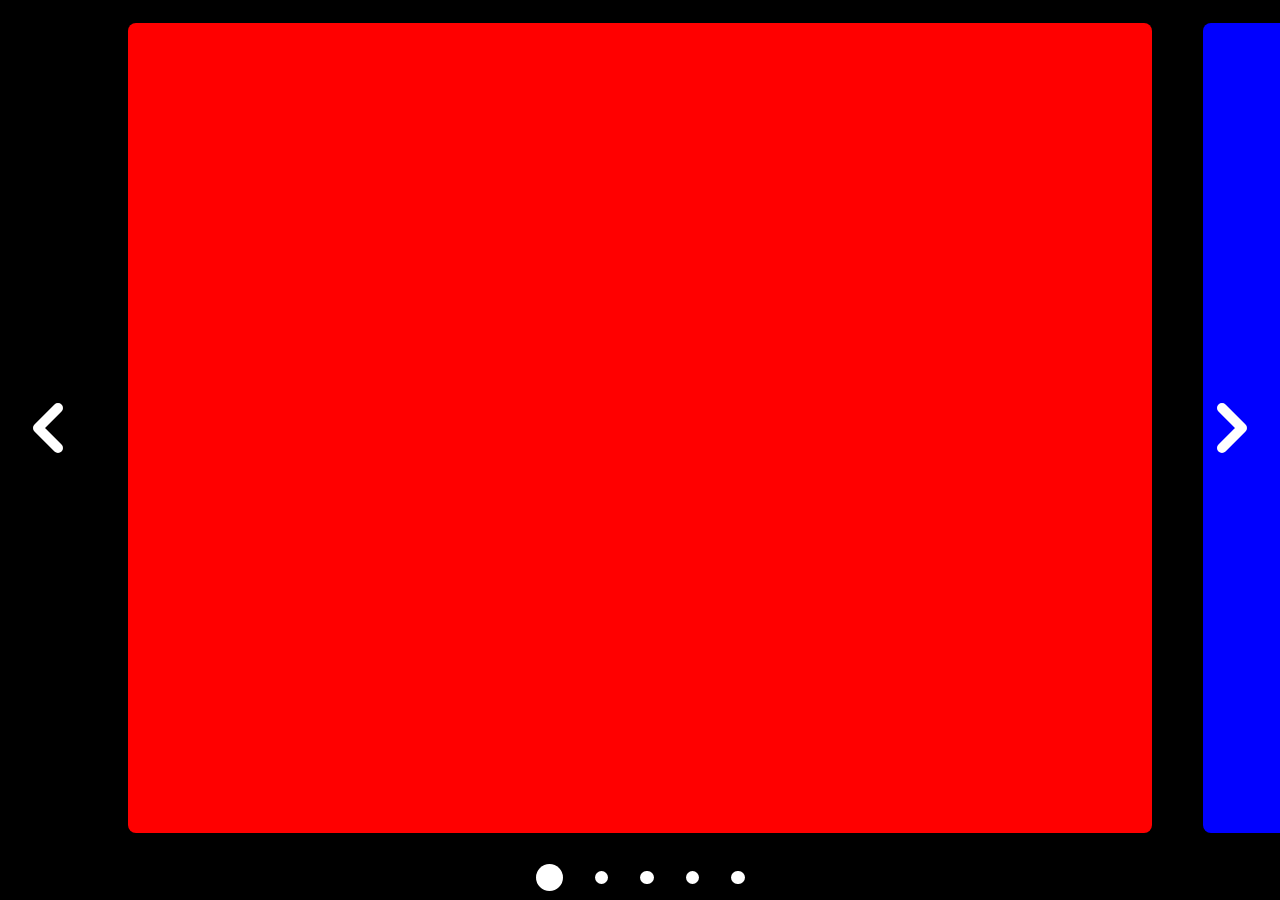
<file: image-slider/index.html>
<!DOCTYPE html>
<html lang="en">

<head>
    <meta charset="UTF-8">
    <meta http-equiv="X-UA-Compatible" content="IE=edge">
    <meta name="viewport" content="width=device-width, initial-scale=1.0">
    <title>Image Slider</title>
    <link rel="stylesheet" href="image-slider.css">
</head>

<body>
    <script src="image-slider.js" defer></script>

    <div class="content">
        <div class="image-slider">
            <div class="scroll-wrapper">
                <div id="img1"></div>
                <div id="img2"></div>
                <div id="img3"></div>
                <div id="img4"></div>
                <div id="img5"></div>
            </div>
            <div class="next-prev-btns">
                <button id="left"></button>
                <button id="right"></button>
            </div>
        </div>
        <div class="nav-dots">
            <div class="dots-container"></div>
        </div>
    </div>
</body>

</html>
</file>
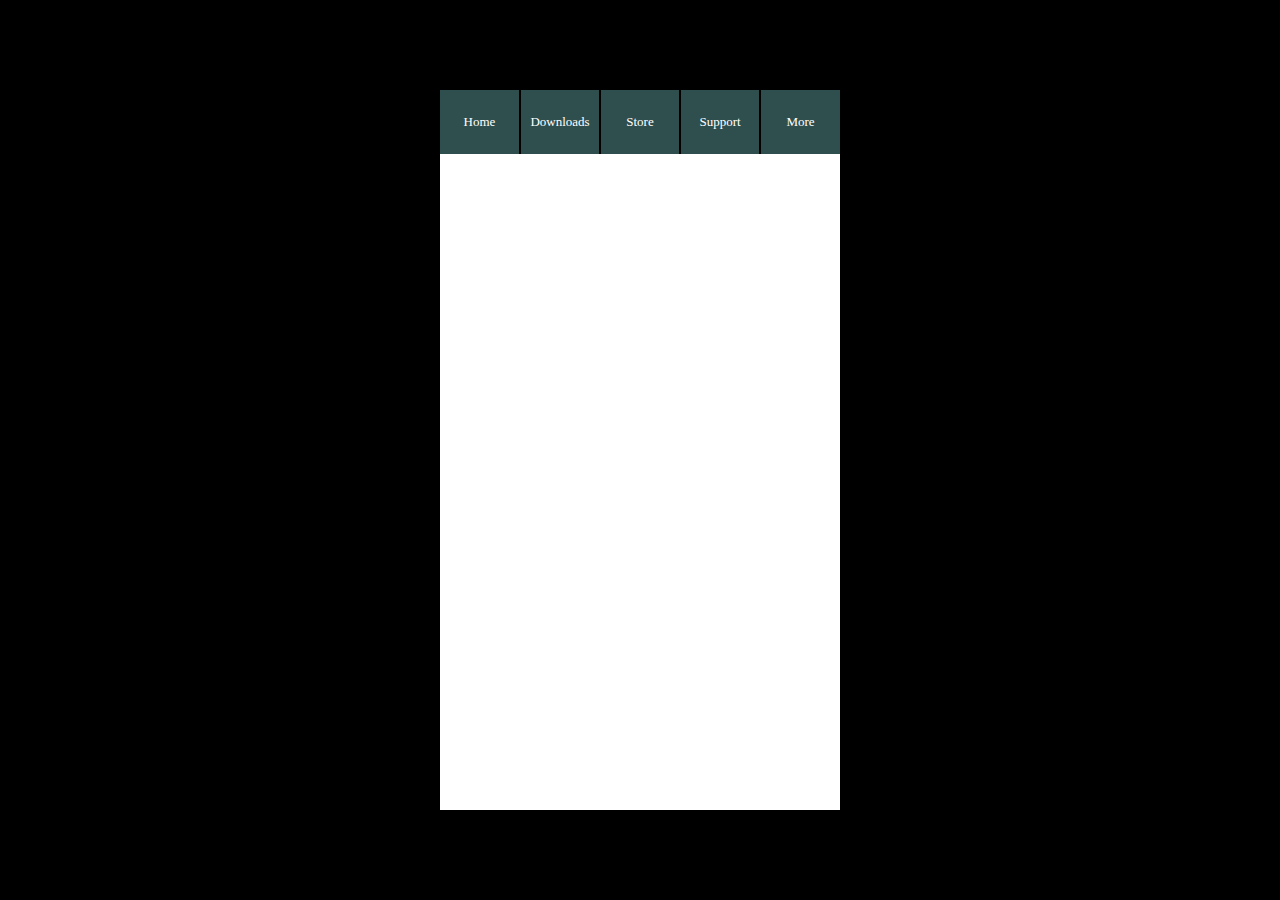
<file: mobile-menu/index.html>
<!DOCTYPE html>
<html lang="en">

<head>
    <meta charset="UTF-8">
    <meta http-equiv="X-UA-Compatible" content="IE=edge">
    <meta name="viewport" content="width=device-width, initial-scale=1.0">
    <title>Mobile Menu</title>
    <link rel="stylesheet" href="mobile-menu.css">
</head>

<body>
    <script src="mobile-menu.js" defer></script>

    <div class="mobile-display">
        <div class="nav-bar">
            <div class="nav-btn" id="home">Home</div>
            <div class="nav-btn" id="downloads">Downloads</div>
            <div class="nav-btn" id="store">Store</div>
            <div class="nav-btn" id="support">Support</div>
            <div class="nav-btn" id="more">More</div>
        </div>
        <div class="content">
            <div id="extra" visibility="hidden">
                <div id="account">Account</div>
                <div id="settings">Settings</div>
            </div>
        </div>
    </div>
</body>

</html>
</file>
<file: image-slider/image-slider.css>
/*
  1. Use a more-intuitive box-sizing model.
*/
*,
*::before,
*::after {
  box-sizing: border-box;
}

/*
    2. Remove default margin
  */
* {
  margin: 0;
}

/*
    3. Allow percentage-based heights in the application
  */
html,
body {
  height: 100%;
  width: 100vw;
}

/*
    Typographic tweaks!
    4. Add accessible line-height
    5. Improve text rendering
  */
body {
  line-height: 1.5;
  -webkit-font-smoothing: antialiased;
}

/*
    6. Improve media defaults
  */
img,
picture,
video,
canvas,
svg {
  display: block;
  max-width: 100%;
}

/*
    7. Remove built-in form typography styles
  */
input,
button,
textarea,
select {
  font: inherit;
}

/*
    8. Avoid text overflows
  */
p,
h1,
h2,
h3,
h4,
h5,
h6 {
  overflow-wrap: break-word;
}

/*
    9. Create a root stacking context
  */
#root,
#__next {
  isolation: isolate;
}

/*-----------------------*/
.content {
  height: 100vh;
  width: 100vw;
  display: grid;
  grid-template-rows: auto 1fr;
  background-color: black;
  overflow: hidden;

}

.image-slider {
  display: flex;
  height: 95vh;
  width: 100%;

  align-items: center;
}

.nav-dots {
  width: 100vw;

  display: flex;
  justify-content: center;
  align-items: center;
}

.scroll-wrapper {
  display: flex;
  overflow: scroll;
  height: min-content;
  width: min-content;
  position: relative;

}

[id^='img'] {
  height: 90vh;
  width: 80vw;

  margin: 0 2vw 0 2vw;

  border-radius: .5rem;
}

#img1 {
  background-color: red;
  margin-left: 10vw;
  transition: 300ms;
}

#img2 {
  background-color: blue;

}

#img3 {
  background-color: greenyellow;

}

#img4 {
  background-color: orange;

}

#img5 {
  background-color: purple;

}

.dots-container {
  display: flex;
  height: 100%;
  width: auto;

  align-items: center;
  gap: 2rem;
}

.dot {
  background-color: white;
  border-radius: 50%;

  transition: 300ms;
  cursor: pointer;
}

.next-prev-btns {
  display: flex;
  justify-content: space-between;
  position: absolute;
  width: 100vw;
  margin: 0;
  padding: 0 .5rem 0 .5rem;
}

button {
  height: 5rem;
  width: 5rem;
  background-color: transparent;
  border: none;
}

#left {
background-image: url(./assets/left.svg);
}

#right {
background-image: url(./assets/right.svg);
}

#left, #right {
  cursor: pointer;

  background-position: center;
  background-repeat: no-repeat;
  background-size: contain;
}
</file>
<file: mobile-menu/mobile-menu.css>
/*
  1. Use a more-intuitive box-sizing model.
*/
*,
*::before,
*::after {
  box-sizing: border-box;
}

/*
    2. Remove default margin
  */
* {
  margin: 0;
}

/*
    3. Allow percentage-based heights in the application
  */
html,
body {
  height: 100%;
}

/*
    Typographic tweaks!
    4. Add accessible line-height
    5. Improve text rendering
  */
body {
  line-height: 1.5;
  -webkit-font-smoothing: antialiased;

  background-color: black;
  display: flex;
  justify-content: center;
  align-items: center;
}

/*
    6. Improve media defaults
  */
img,
picture,
video,
canvas,
svg {
  display: block;
  max-width: 100%;
}

/*
    7. Remove built-in form typography styles
  */
input,
button,
textarea,
select {
  font: inherit;
}

/*
    8. Avoid text overflows
  */
p,
h1,
h2,
h3,
h4,
h5,
h6 {
  overflow-wrap: break-word;
}

/*
    9. Create a root stacking context
  */
#root,
#__next {
  isolation: isolate;
}


.mobile-display {
  background-color: white;
  width: 25rem;
  height: 45rem;

  display: grid;
  grid-template-rows: auto 1fr;

}

.nav-bar {
  padding: 0;
  margin: 0;
  width: 100%;
  height: 4rem;
  background-color: #2f4f4f;

  display: grid;
  grid-template-columns: repeat(5, 1fr);

  color: white;
  font-size: small;
}

.nav-btn {
  text-align: center;
  line-height: 4rem;

  border-right: .5px solid black;
  border-left: .5px solid black;

  padding: 0;
  margin: 0;
}

.nav-btn:hover {
  background-color: #243c3c;
}

#home {
  border-left: none;
}

#more {
  border-right: none;
}

.content {
  display: flex;
  justify-content: end;
}


#extra {
  display: flex;
  flex-direction: column;
  height: min-content;
  width: min-content;
}

#account, #settings {
  height: 2rem;
  width: 8rem;
  font-size: small;
  text-align: end;
  line-height: 2rem;
  padding-right: .5rem;
  visibility: hidden;
}

#account {
  border-bottom: 1px solid black;
}
</file>
